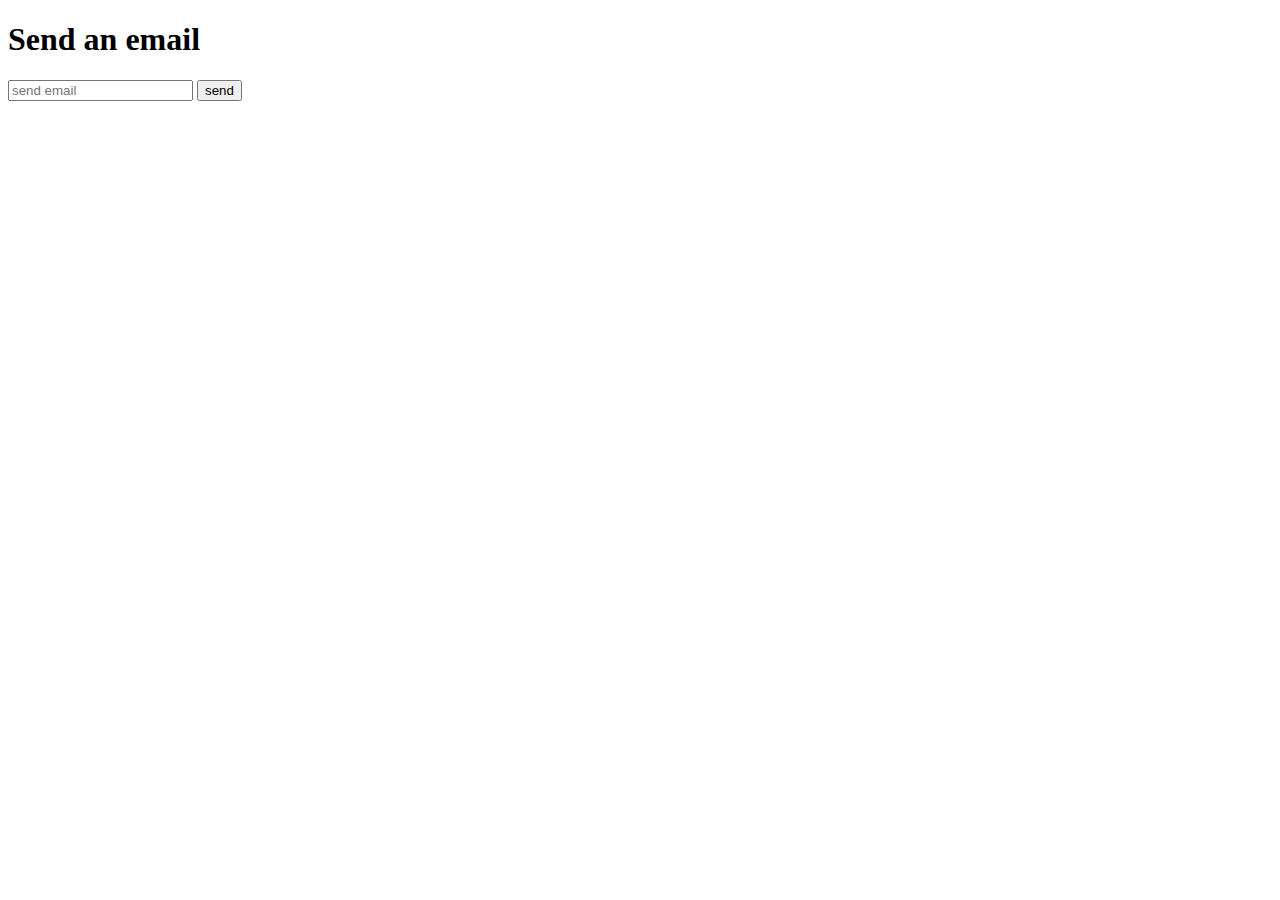
<file: loginapp/templates/loginapp/sendemail.html>
<!DOCTYPE html>
<html lang="en">
<head>
    <meta charset="UTF-8">
    <meta name="viewport" content="width=device-width, initial-scale=1.0">
    <meta http-equiv="X-UA-Compatible" content="ie=edge">
    <title>Document</title>
</head>
<body>
    <h1>Send an email</h1>
    <input type="text" placeholder="send email">
    <input type="submit" value="send">
</body>
</html>
</file>
